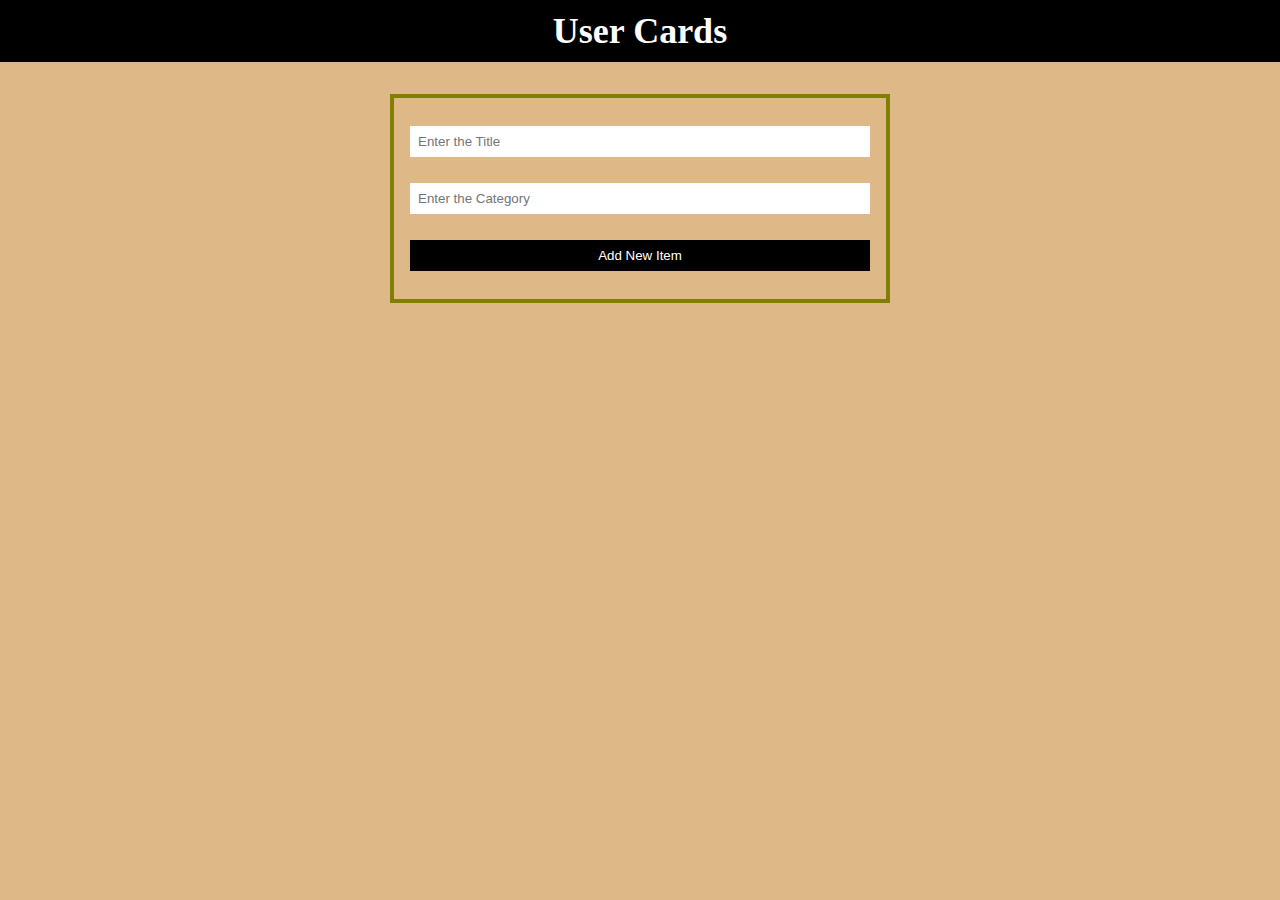
<file: block-BJaair/code/index.html>
<!DOCTYPE html>
<html lang="en">
  <head>
    <meta charset="UTF-8" />
    <meta http-equiv="X-UA-Compatible" content="IE=edge" />
    <meta name="viewport" content="width=device-width, initial-scale=1.0" />
    <title>Users Cards</title>
    <link rel="stylesheet" href="./stylesheet/style.css" />
  </head>
  <body>
    <header class="header">
      <h1>User Cards</h1>
    </header>
    <main class="main">
      <ul class="notice-display grid"></ul>
      <div class="enter-data">
        <form>
          <input type="text" name="title" placeholder="Enter the Title" />
          <input type="text" name="category" placeholder="Enter the Category" />
          <button id="submit" type="submit">Add New Item</button>
        </form>
      </div>
    </main>
    <script src="./index.js"></script>
  </body>
</html>
</file>
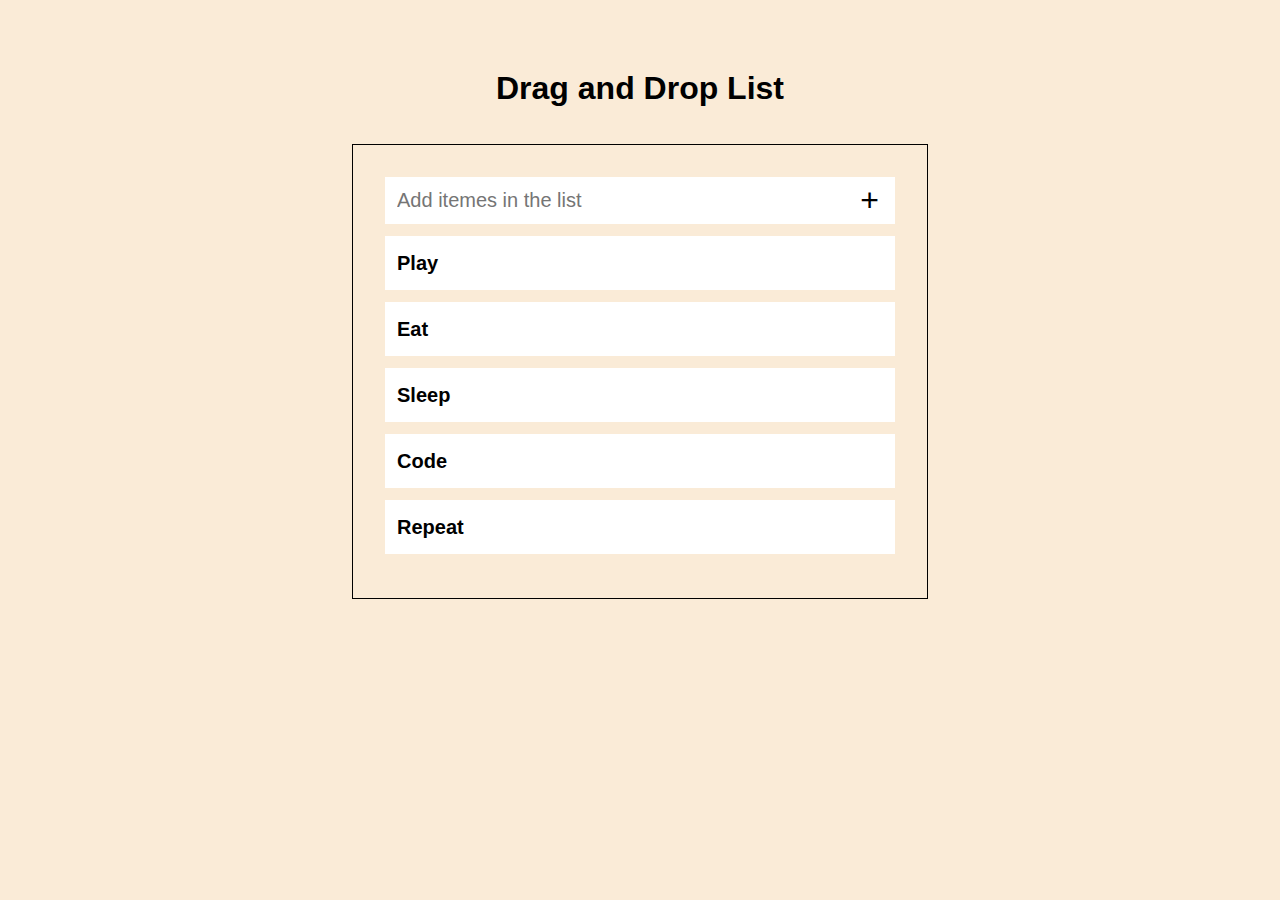
<file: block-BJaait/code/index.html>
<!DOCTYPE html>
<html lang="en">
  <head>
    <meta charset="UTF-8" />
    <meta http-equiv="X-UA-Compatible" content="IE=edge" />
    <meta name="viewport" content="width=device-width, initial-scale=1.0" />
    <title>Drag&Drop</title>
    <link rel="stylesheet" href="./style.css" />
  </head>
  <body>
    <h1>Drag and Drop List</h1>
    <div class="container">
      <form class="flex">
        <input
          name="title"
          class="form-control"
          type="text"
          placeholder="Add itemes in the list"
        />
        <button type="submit">+</button>
      </form>
      <ul class="list"></ul>
    </div>
<script src="./index.js"></script>
  </body>
</html>
</file>
<file: block-BJaait/code/style.css>
* {
    box-sizing: border-box;
    margin: 0;
    padding: 0;
  }
  body {
    background-color: antiquewhite;
    font-family: -apple-system, BlinkMacSystemFont, "Segoe UI", Roboto,
      Oxygen, Ubuntu, Cantarell, "Open Sans", "Helvetica Neue", sans-serif;
      padding: 64px;
      line-height: 1.5;
  }
  h1 {
    text-align: center;
    margin-bottom: 32px;
  }
  .container {
    max-width: 576px;
    margin: 0 auto;
    border: 1px solid;
    padding: 32px;
  }
  p {
    font-size: 24px;
    margin: 12px 0;
  }
  form {
    display: flex;
  }
  .form-control {
    display: block;
    border: 0;
    outline: 0;
    width: 90%;
    padding: 12px;
    font-size: 20px;
  }
  button {
    width: 10%;
    border: 0;
    outline: 0;
    box-shadow: none;
    background-color: #fff;
    font-size: 32px;
  }
  ul, li {
    list-style: none;
    width: 100%;
    margin: 12px 0;
  }
  li {
    background-color: #fff;
    color: #000;
    font-size: 20px;
    font-weight: bold;
    padding: 12px;
  }
  .over {
    border: 1px dotted;
  }
</file>
<file: block-BJaair/code/stylesheet/style.css>
/* http://meyerweb.com/eric/tools/css/reset/ 
   v2.0 | 20110126
   License: none (public domain)
*/
html,
body,
div,
span,
applet,
object,
iframe,
h1,
h2,
h3,
h4,
h5,
h6,
p,
blockquote,
pre,
a,
abbr,
acronym,
address,
big,
cite,
code,
del,
dfn,
em,
img,
ins,
kbd,
q,
s,
samp,
small,
strike,
strong,
sub,
sup,
tt,
var,
b,
u,
i,
center,
dl,
dt,
dd,
ol,
ul,
li,
fieldset,
form,
label,
legend,
table,
caption,
tbody,
tfoot,
thead,
tr,
th,
td,
article,
aside,
canvas,
details,
embed,
figure,
figcaption,
footer,
header,
hgroup,
menu,
nav,
output,
ruby,
section,
summary,
time,
mark,
audio,
video {
  margin: 0;
  padding: 0;
  border: 0;
  font-size: 100%;
  font: inherit;
  vertical-align: baseline;
}

/* HTML5 display-role reset for older browsers */
article,
aside,
details,
figcaption,
figure,
footer,
header,
hgroup,
menu,
nav,
section {
  display: block;
}

body {
  line-height: 1;
}

ol,
ul {
  list-style: none;
}

blockquote,
q {
  quotes: none;
}

blockquote:before,
blockquote:after,
q:before,
q:after {
  content: '';
  content: none;
}

table {
  border-collapse: collapse;
  border-spacing: 0;
}

*,
*::before,
*::after {
  box-sizing: border-box;
}

html {
  font-size: 16px;
}

body {
  background-color: burlywood;
  font-family: 'Luxurious Roman', cursive;
}

.notice-display li {
  font-family: 'Lobster', cursive;
  border: 1px solid rgb(42, 155, 27);
  padding: 0.8rem;
  margin: 2rem;
  background-color: rgb(86, 94, 109);
}

p {
  font-family: 'Moon Dance', cursive;
  text-decoration: underline;
  text-transform: uppercase;
  margin-bottom: 1rem;
}

h1 {
  background-color: black;
  color: white;
  font-weight: 700;
  margin-bottom: 2rem;
  font-size: 36px;
  text-align: center;
  padding: 0.8rem;
}

.grid {
  display: grid;
  grid-template-columns: repeat(2, 1fr);
  gap: 1fr;
}

form {
  border: 0.3rem solid olive;
  padding: 1rem;
  width: 500px;
  margin: 0 auto;
}

input,
button {
  box-sizing: border-box;
  width: 100%;
  padding: 0.5rem;
  margin: 0.8rem auto;
  outline: none;
  border: 0;
}
input:hover,
button:hover {
  border: 3px solid rgb(97, 97, 212);
}

#submit {
  background-color: black;
  color: white;
  text-align: center;
  border: none;
  cursor: pointer;
}
#submit:hover {
  border: 3px solid rgb(97, 97, 212);
} /*# sourceMappingURL=style.css.map */
</file>
